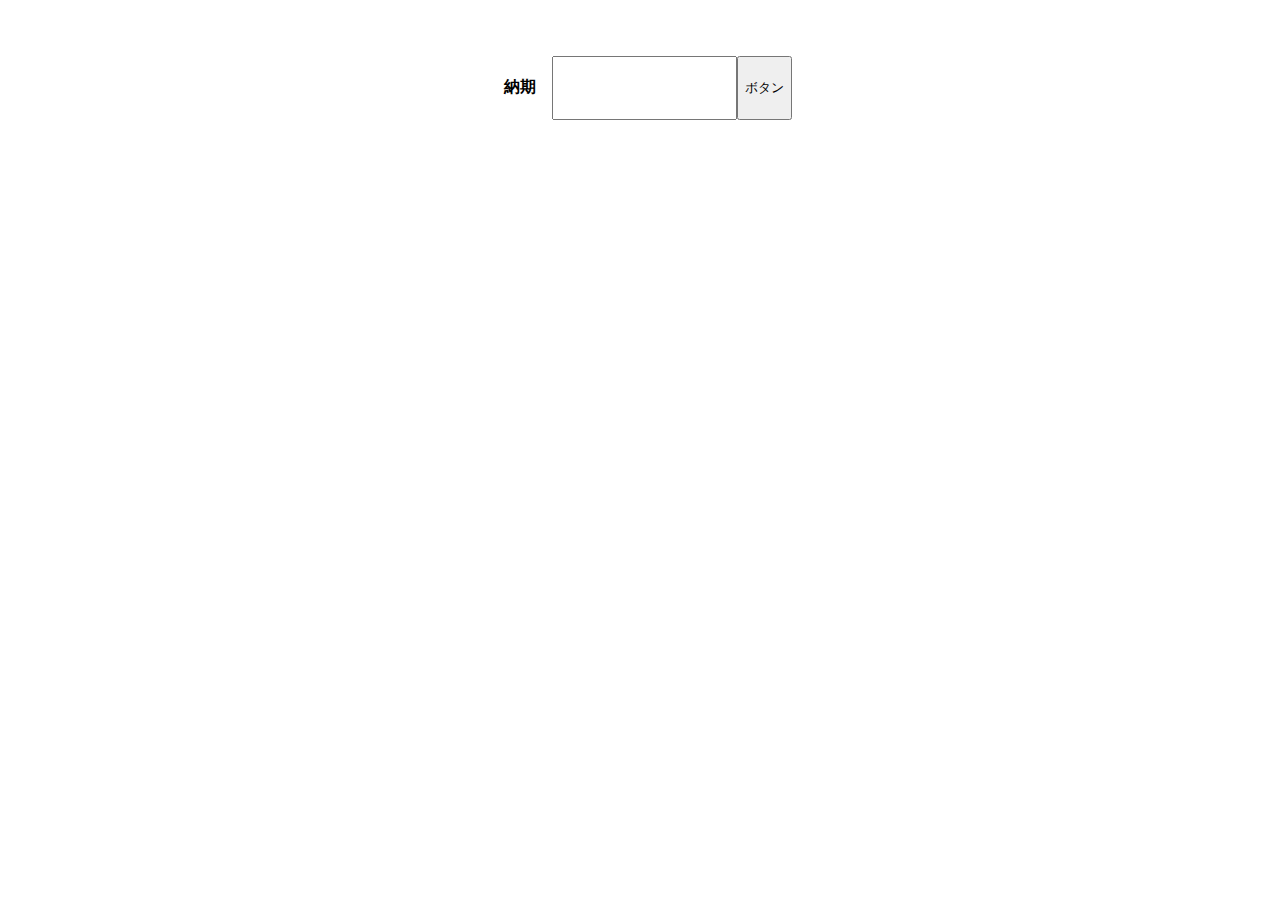
<file: index.html>
<!DOCTYPE html>
<html>
    <head>
        <meta charset="utf-8">
        <meta name="viewport" content="width=device-width, initial-scale=1">
        <meta name="description" content="お仕事ランキング">
        <link rel="stylesheet" href="./css/style.css">
        <title>お仕事ランキング</title>
    </head>
    
    <body>
    <div class="input-box">
        <h4 class="deadline-date">納期</h4>
        <input type="text" class="deadline"></input>
        <!-- <h4 class="project-title">案件名</h4>
        <input type="text" class="project-name"></input> -->
        <button id="dl-input" type="button">ボタン</button>
    </div>
        <ol class="priority-box"></ol>

    </body>
    <script>
        "use strict";
        const deadline = document.querySelector( ".deadline" );
        const dlInput = document.querySelector( "#dl-input" );
        const priorityBox = document.querySelector( ".priority-box" );
        const emptyArry = new Array();


        // const prjName = document.querySelector( ".project-name" );

        dlInput.onclick = function() {
            const neoListDay = document.createElement( "span" );
            neoListDay.innerHTML = deadline.value;
            deadline.value = "";
            emptyArry.push( neoListDay.innerHTML );

            // const neoListName = document.createElement( "span" );
            // prjName.value = "";
            // emptyArry.push( neoListName.innerHTML );


            function ascending( a, b ) {
                return a - b;
            
            }
            emptyArry.sort(ascending);

            
            
            let ranking = document.createElement( "li" );
            ranking.innerHTML = emptyArry;
            console.log( ranking );
           
            // priorityBox.prepend( emptyArry );
            


            
            
        }
        

    </script>

    
</html>
</file>
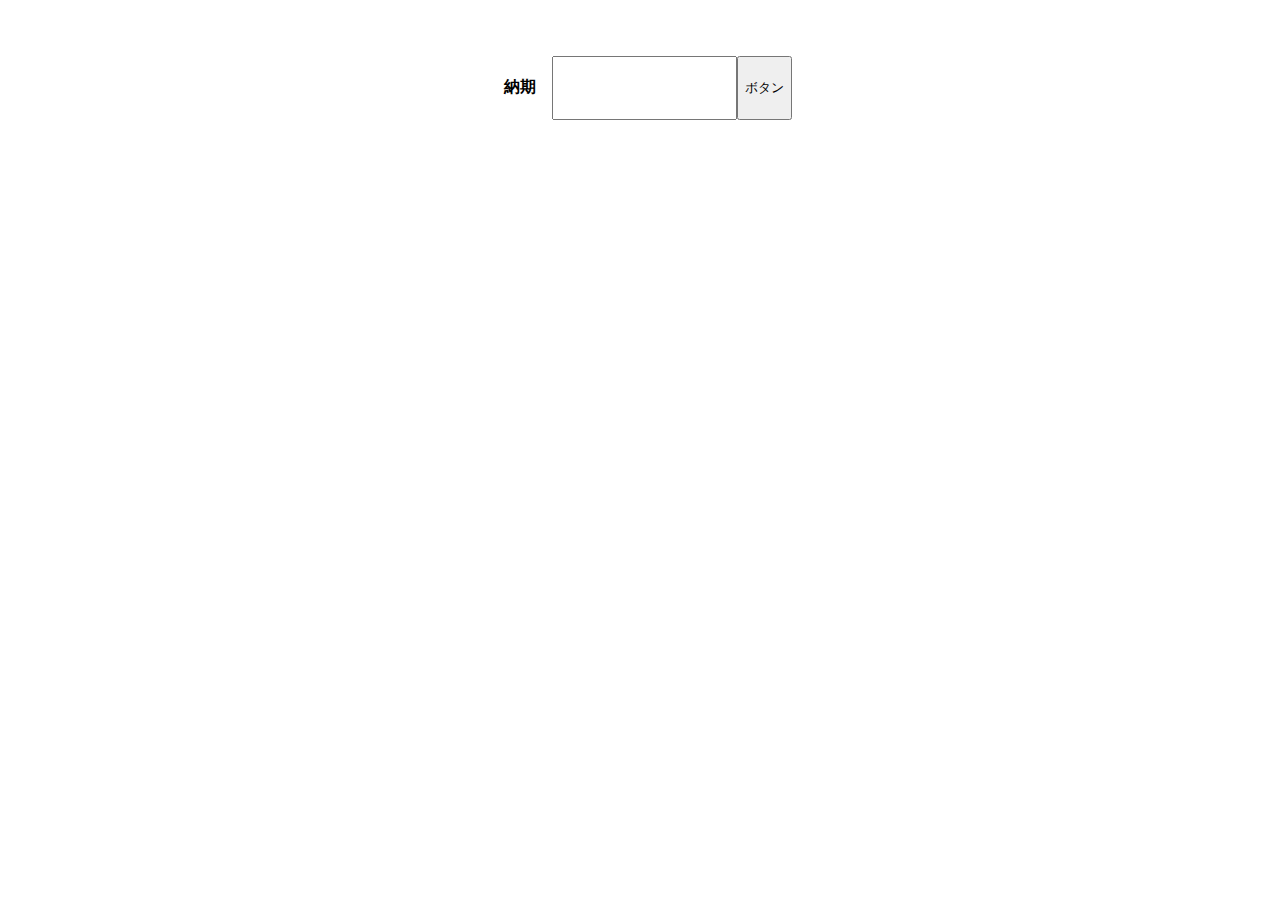
<file: project_eddit.html>
<!DOCTYPE html>
<html>
    <head>
        <meta charset="utf-8">
        <meta name="viewport" content="width=device-width, initial-scale=1">
        <meta name="description" content="お仕事ランキング">
        <link rel="stylesheet" href="./css/style.css">
        <title>お仕事ランキング</title>
    </head>
    
    <body>
    <div class="input-box">
        <h4 class="deadline-date">納期</h4>
        <input type="text" class="deadline"></input>
        <button id="dl-input" type="button">ボタン</button>
    </div>
        <ol class="priority-box"></ol>

    </body>
    <script>
        "use strict";
        const deadline = document.querySelector( ".deadline" );
        const dlInput = document.querySelector( "#dl-input" );
        const priorityBox = document.querySelector( ".priority-box" );
        const emptyArry = new Array();

        dlInput.onclick = function() {
            const neoListDay = document.createElement( "span" );
            neoListDay.innerHTML = deadline.value;
            deadline.value = "";
            emptyArry.push( neoListDay.innerHTML );


            function ascending( a, b ) {
                return a - b;
            }
            emptyArry.sort(ascending);

            const ranking = document.createElement( "li" );

            emptyArry.forEach( function ( arry ) {
                console.log( arry );
            });

            ranking.innerHTML = emptyArry[0];
            priorityBox.prepend( ranking );
            
        }
        

    </script>

    
</html>
</file>
<file: css/style.css>
@media screen and (min-width: 600px) {
    .input-box {
        display: flex;
        justify-content: center;
    }
}

.input-box {
    padding: 3em 0;
}
.input-box h4 {
    padding: 0 1em;
}
</file>
